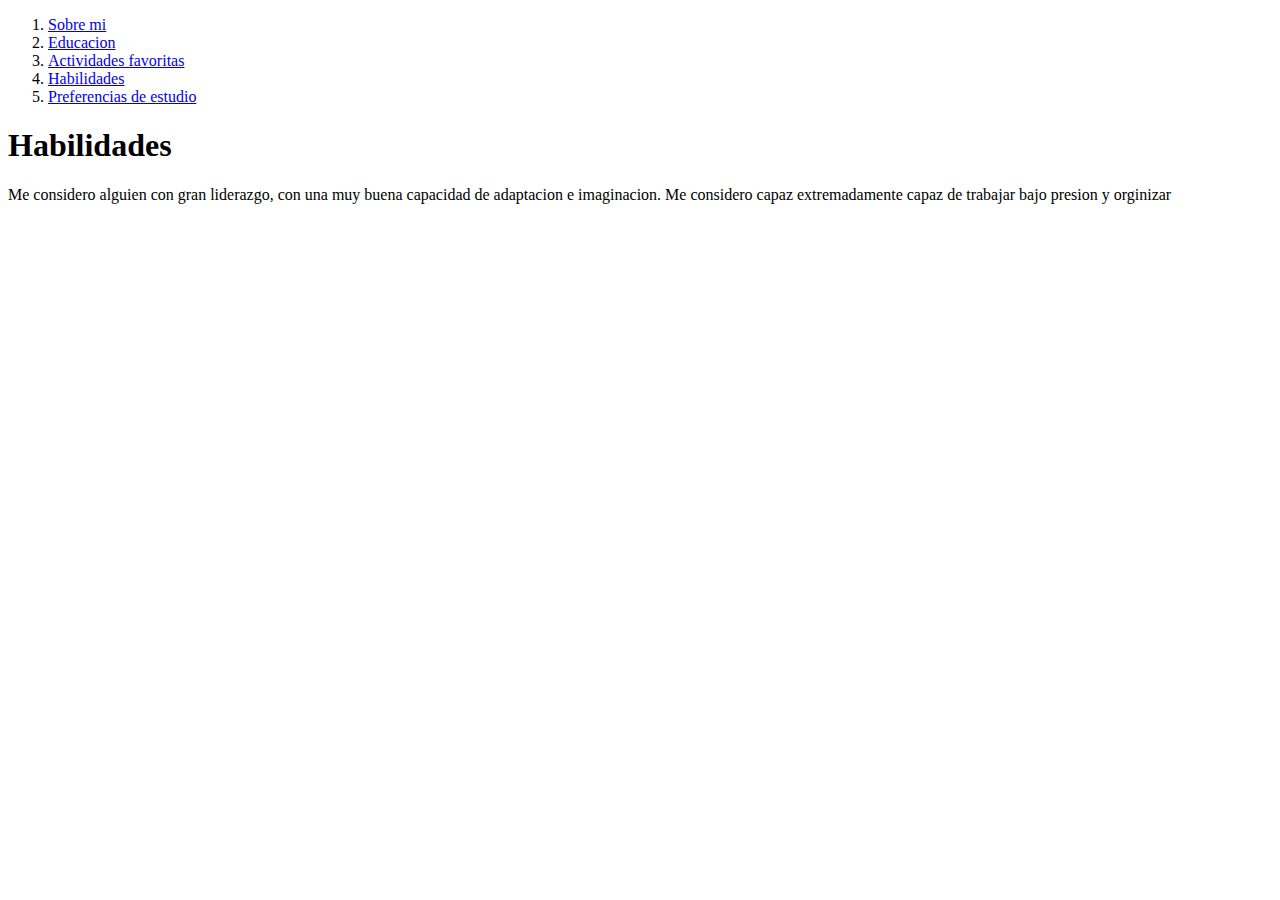
<file: personalweb/html/abilities.html>
<!DOCTYPE html>
<html lang="en">
<head>
    <meta charset="UTF-8">
    <meta http-equiv="X-UA-Compatible" content="IE=edge">
    <meta name="viewport" content="width=device-width, initial-scale=1.0">
    <title>Document</title>
</head>
<body>
 <ol>
   <li><a href="/html/about.html">Sobre mi</a></li>
   <li><a href="/html/education.html">Educacion</a></li>
   <li><a href="/html/favacts.html">Actividades favoritas</a></li>
   <li><a href="/html/abilities.html">Habilidades</a></li>
   <li><a href="/html/preferences.html">Preferencias de estudio</a></li>
</ol>
<h1>Habilidades</h1>
<p>Me considero alguien con gran liderazgo, con una muy buena capacidad de adaptacion e imaginacion. Me considero capaz extremadamente capaz de trabajar bajo presion y orginizar </p>
</body>
</html>
</file>
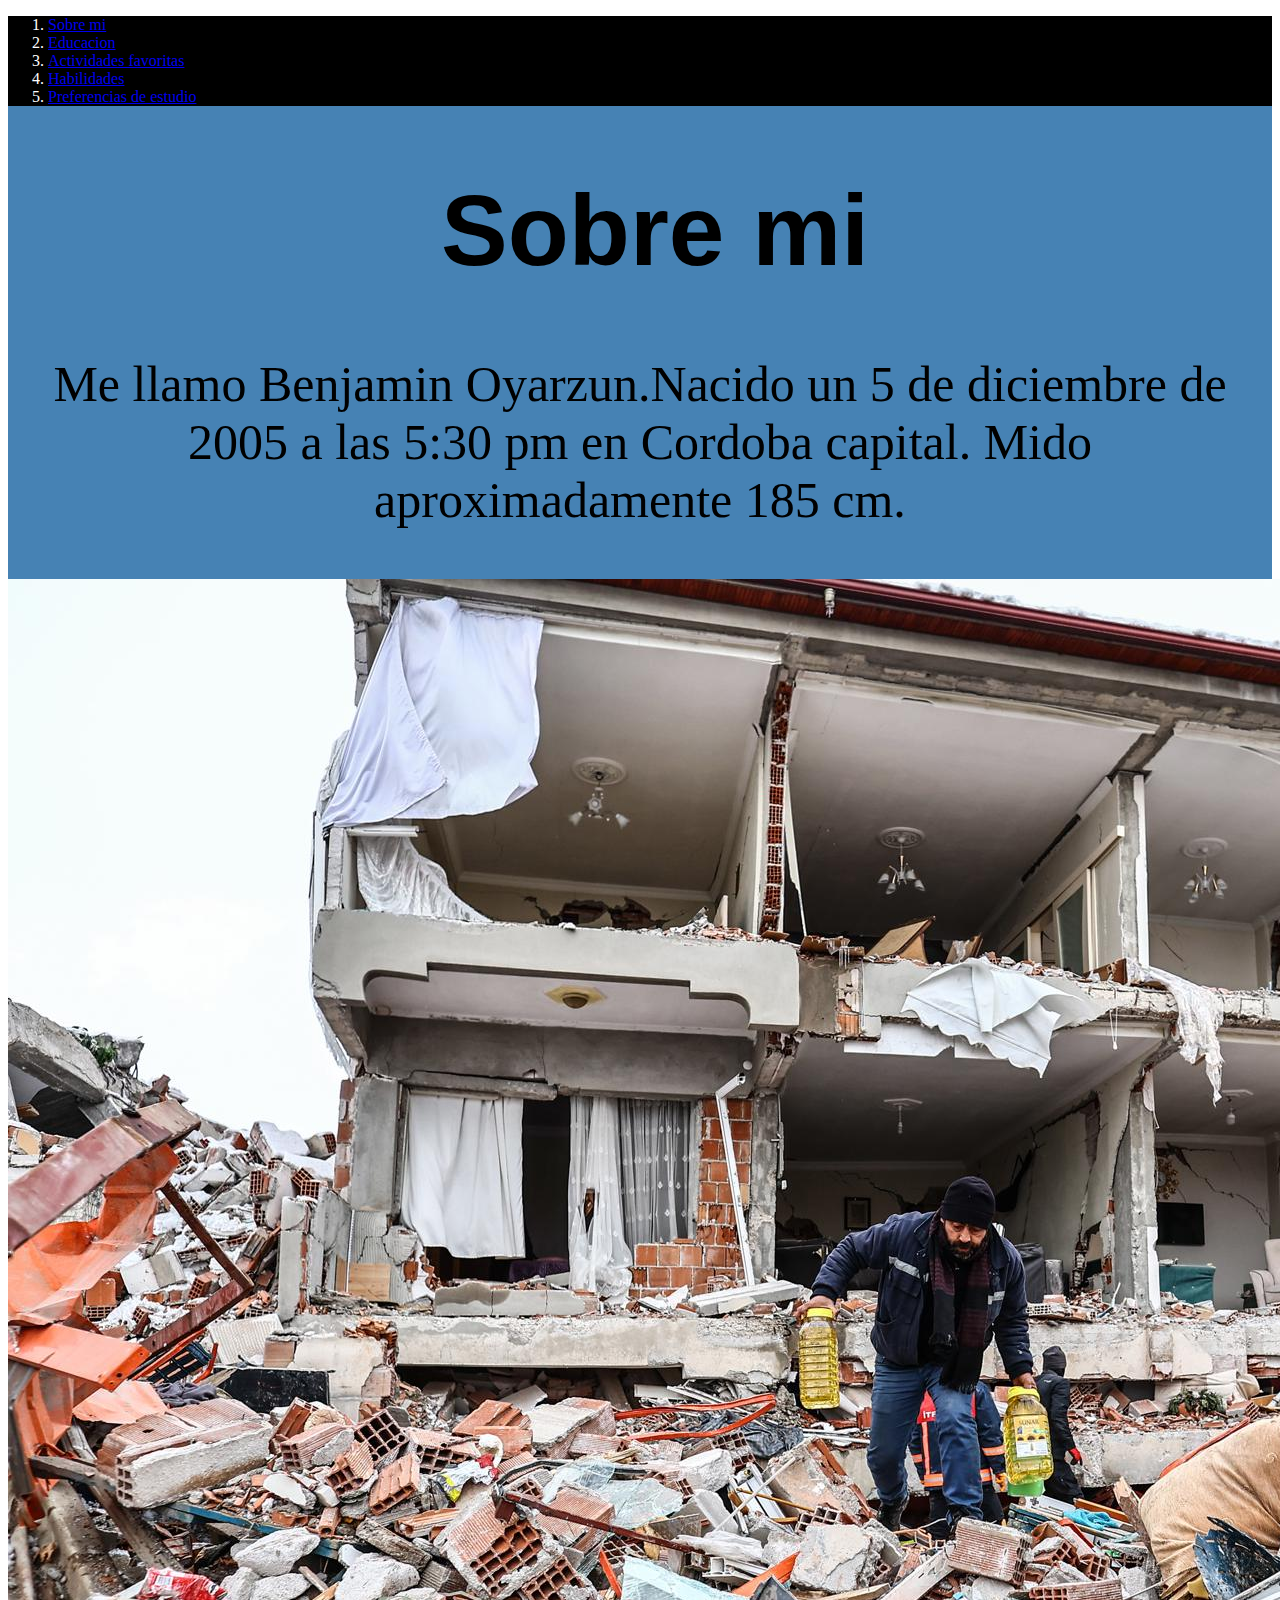
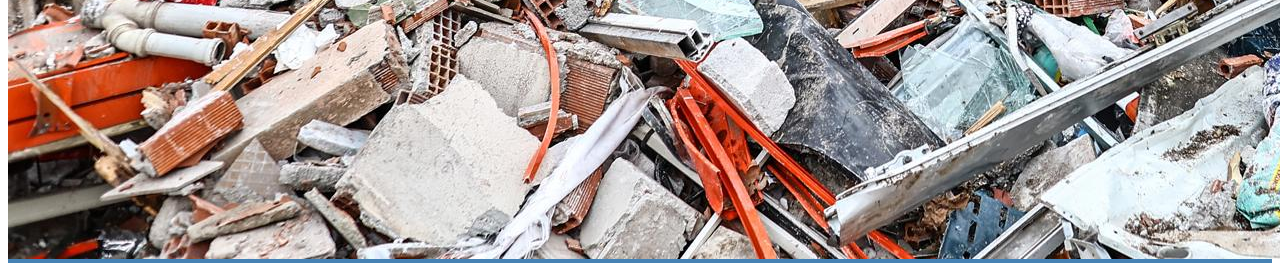
<file: personalweb/html/about.html>
<!DOCTYPE html>
<html lang="en">
<head>
    <meta charset="UTF-8">
    <meta http-equiv="X-UA-Compatible" content="IE=edge">
    <meta name="viewport" content="width=device-width, initial-scale=1.0">
    <title>Document</title>
    <link rel="stylesheet" href="../styles/styles.css">
</head>
<body>
    <div class="abtdiv">
        <section>
<ol>
        <li><a href="/html/about.html">Sobre mi</a></li>
        <li><a href="/html/education.html">Educacion</a></li>
        <li><a href="/html/favacts.html">Actividades favoritas</a></li>
        <li><a href="/html/abilities.html">Habilidades</a></li>
        <li><a href="/html/preferences.html">Preferencias de estudio</a></li>
     </ol>
    </section>
    <h1>Sobre mi</h1>
    <p class="aboutp">Me llamo Benjamin Oyarzun.Nacido un 5 de diciembre de 2005 a las 5:30 pm en Cordoba capital. Mido aproximadamente 185 cm.</p>
    <img src="../img/terremoto.jpg" alt="personalimg" class="aboutimg">
</div>
</body>
</html>
</file>
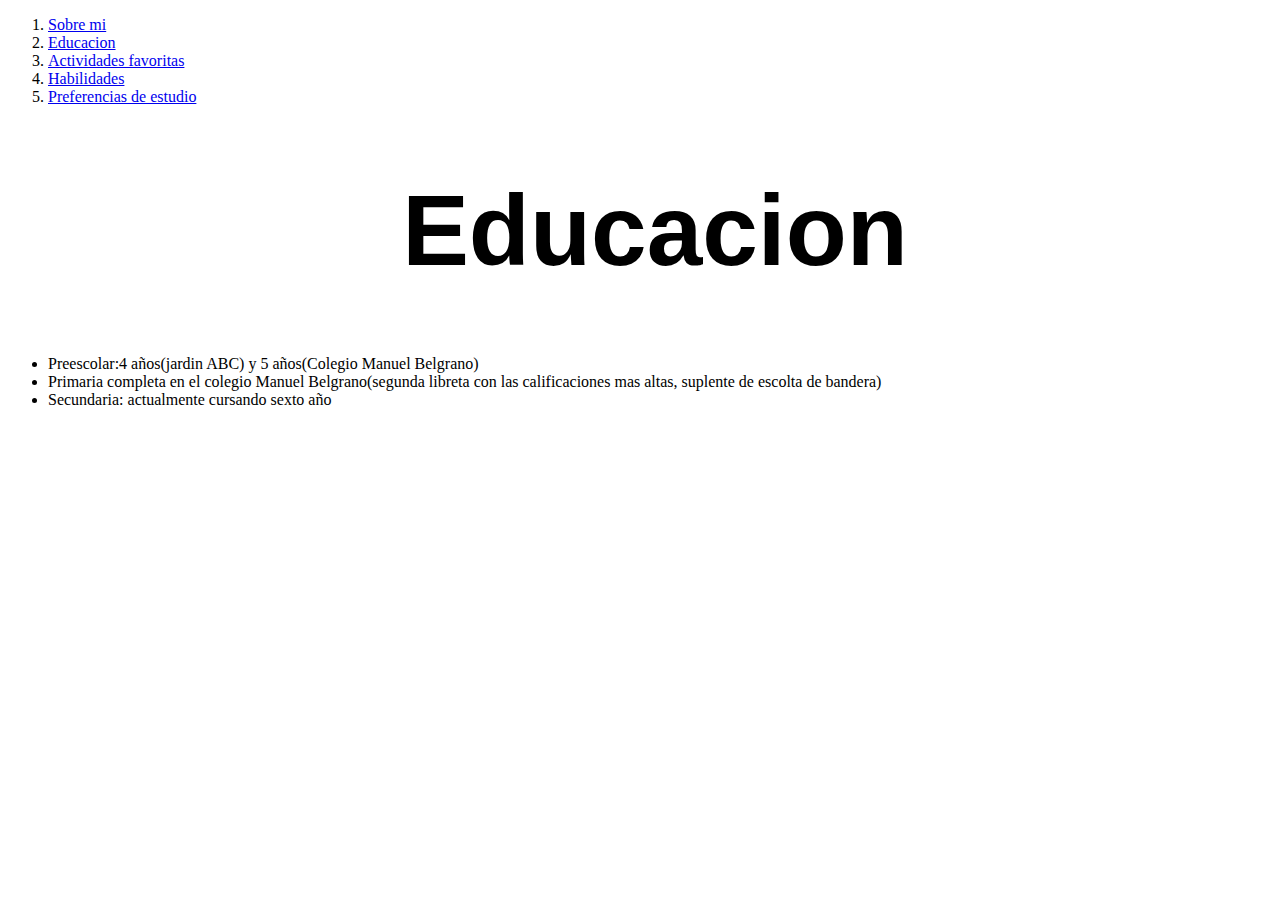
<file: personalweb/html/education.html>
<!DOCTYPE html>
<html lang="en">
<head>
    <meta charset="UTF-8">
    <meta http-equiv="X-UA-Compatible" content="IE=edge">
    <meta name="viewport" content="width=device-width, initial-scale=1.0">
    <title>Document</title>
    <link rel="stylesheet" href="../styles/styles.css">
</head>
<body>
    <ol>
        <li><a href="/html/about.html">Sobre mi</a></li>
        <li><a href="/html/education.html">Educacion</a></li>
        <li><a href="/html/favacts.html">Actividades favoritas</a></li>
        <li><a href="/html/abilities.html">Habilidades</a></li>
        <li><a href="/html/preferences.html">Preferencias de estudio</a></li>
     </ol>
     <h1>Educacion</h1>
     <ul>
        <li>Preescolar:4 años(jardin ABC) y 5 años(Colegio Manuel Belgrano) </li>
        <li>Primaria completa en el colegio Manuel Belgrano(segunda libreta con las calificaciones mas altas, suplente de escolta de bandera)</li>
        <li>Secundaria: actualmente cursando sexto año</li>
     </ul>
</body>
</html>
</file>
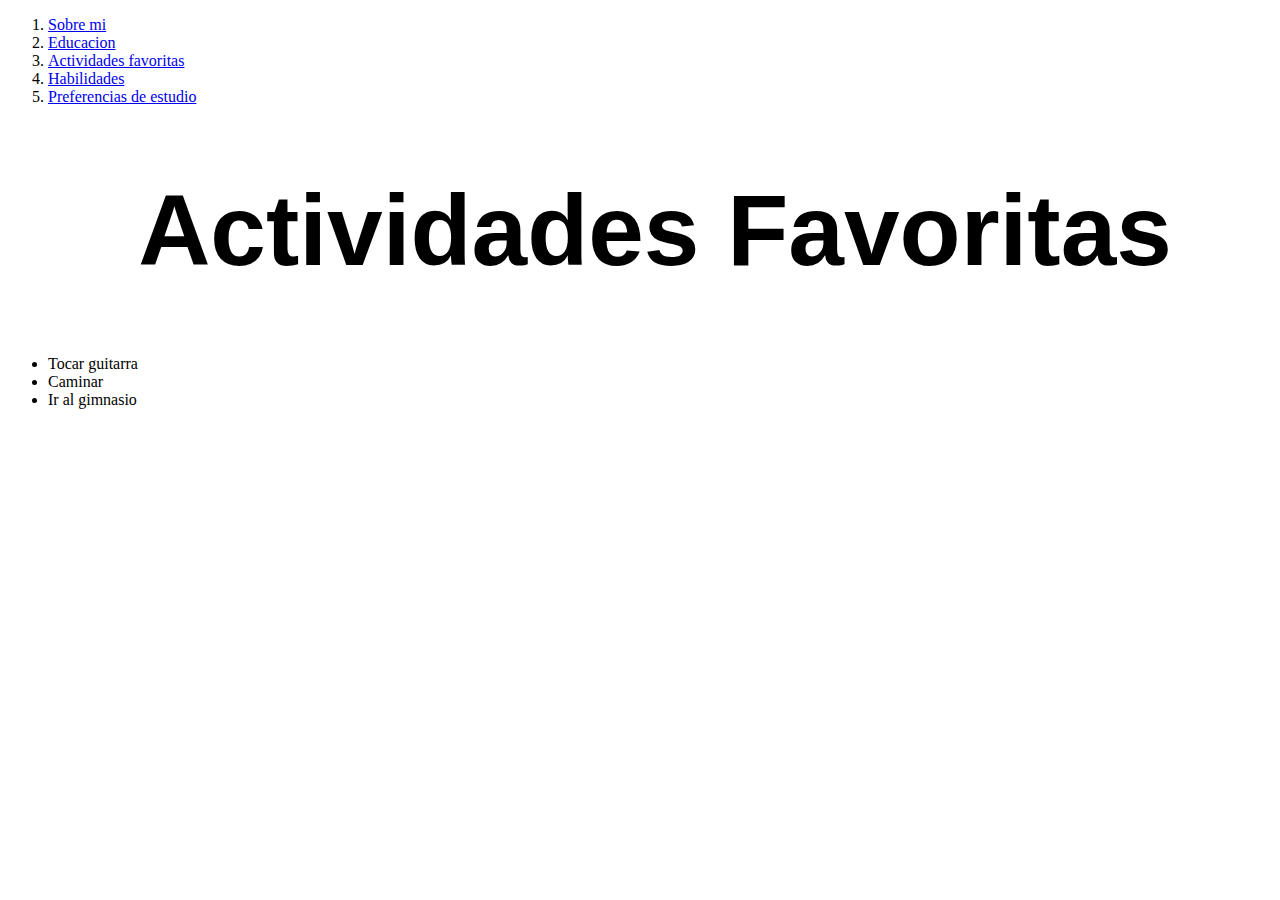
<file: personalweb/html/favacts.html>
<!DOCTYPE html>
<html lang="en">
<head>
    <meta charset="UTF-8">
    <meta http-equiv="X-UA-Compatible" content="IE=edge">
    <meta name="viewport" content="width=device-width, initial-scale=1.0">
    <title>Document</title>
    <link rel="stylesheet" href="../styles/styles.css">
</head>
<body>
    <ol>
        <li><a href="/html/about.html">Sobre mi</a></li>
        <li><a href="/html/education.html">Educacion</a></li>
        <li><a href="/html/favacts.html">Actividades favoritas</a></li>
        <li><a href="/html/abilities.html">Habilidades</a></li>
        <li><a href="/html/preferences.html">Preferencias de estudio</a></li>
     </ol>
    <h1>Actividades Favoritas</h1>
    <ul>
        <li>Tocar guitarra</li>
        <li>Caminar</li>
        <li>Ir al gimnasio</li>
        

    </ul>
</body>
</html>
</file>
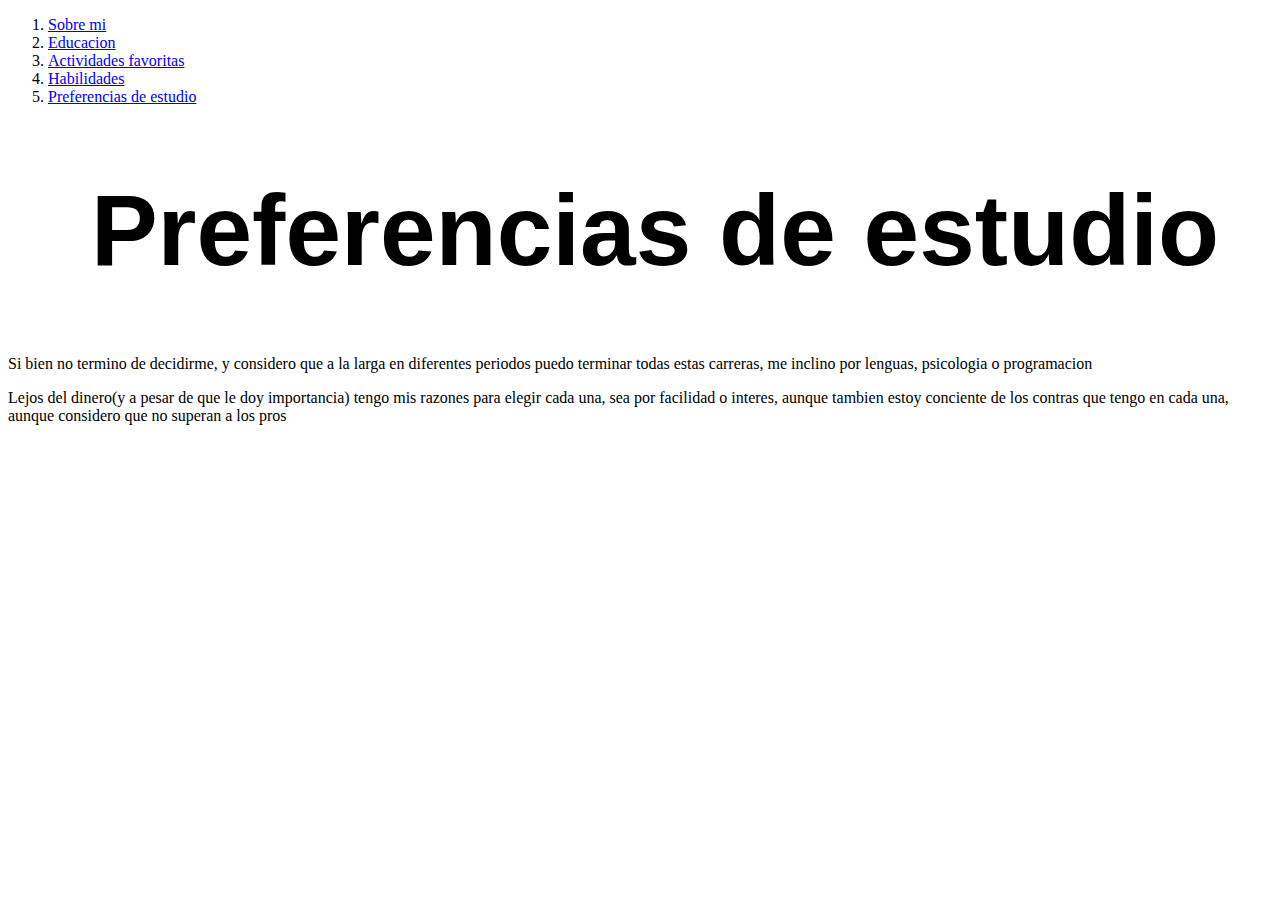
<file: personalweb/html/preferences.html>
<!DOCTYPE html>
<html lang="en">
<head>
    <meta charset="UTF-8">
    <meta http-equiv="X-UA-Compatible" content="IE=edge">
    <meta name="viewport" content="width=device-width, initial-scale=1.0">
    <title>Document</title>
    <link rel="stylesheet" href="../styles/styles.css">
</head>
<body>
    <ol>
        <li><a href="/html/about.html">Sobre mi</a></li>
        <li><a href="/html/education.html">Educacion</a></li>
        <li><a href="/html/favacts.html">Actividades favoritas</a></li>
        <li><a href="/html/abilities.html">Habilidades</a></li>
        <li><a href="/html/preferences.html">Preferencias de estudio</a></li>
     </ol>
     <h1>Preferencias de estudio</h1>
     <p>Si bien no termino de decidirme, y considero que a la larga en diferentes periodos puedo terminar todas estas carreras, me inclino por lenguas, psicologia o programacion</p>
     <p>Lejos del dinero(y a pesar de que le doy importancia) tengo mis razones para elegir cada una, sea por facilidad o interes, aunque tambien estoy conciente de los contras que tengo en cada una, aunque considero que no superan a los pros</p>
</body>
</html>
</file>
<file: personalweb/styles/styles.css>
h1{
    text-align: center;
    margin-left: 30px;
    font-family: 'Segoe UI', Tahoma, Geneva, Verdana, sans-serif;
    font-size: 100px;
}
.aboutp{
    text-align: center;
    font-family: fantasy;
    font-size: 50px;

}
.aboutimg{
    size: 50px;
}
.abtdiv{
    background-color: steelblue;
}
section {
    background-color: black;
    color: white;
    
}
</file>
